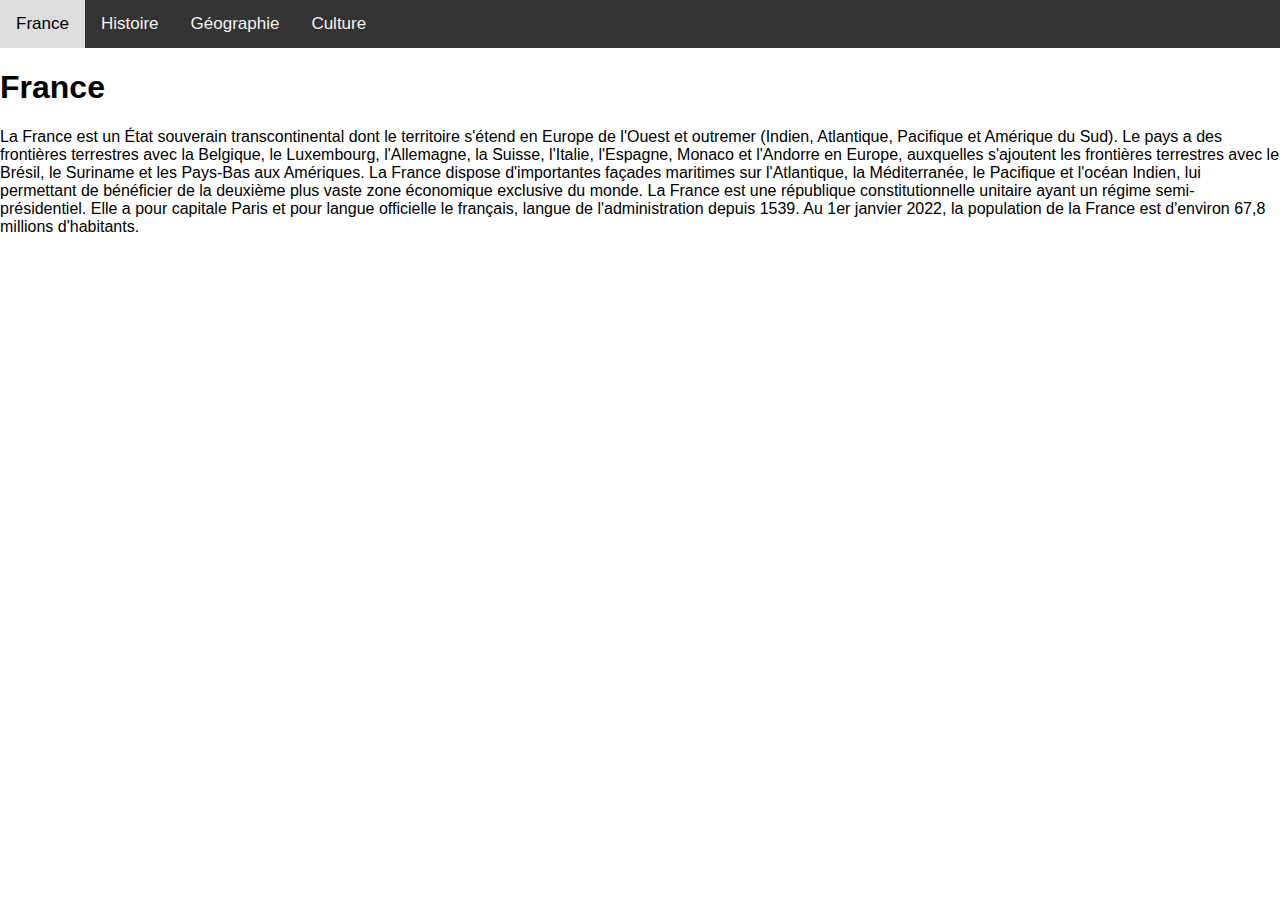
<file: index.html>
<!DOCTYPE html><html><head><meta charset=utf-8><meta name=viewport content="width=device-width,initial-scale=1"><title>seo-friendly-app</title><link href=/static/css/app.77d0a76f8280f8191bc6915a177baf18.css rel=stylesheet></head><body><div id=app></div><script type=text/javascript src=/static/js/manifest.2ae2e69a05c33dfc65f8.js></script><script type=text/javascript src=/static/js/vendor.d3198b179ec616411752.js></script><script type=text/javascript src=/static/js/app.91232291003b7a7ab4cd.js></script></body></html>
</file>
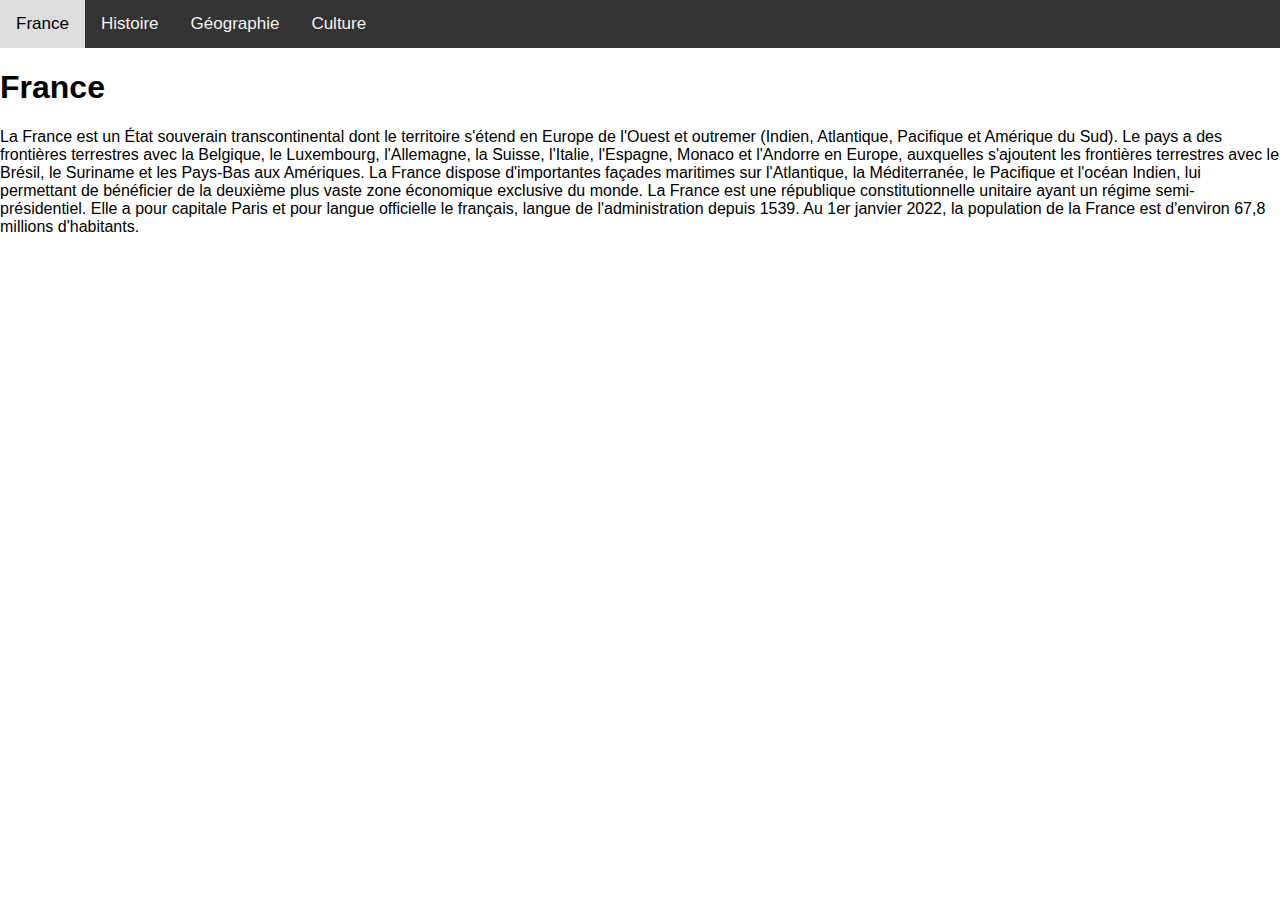
<file: dist-with-rendering/culture/index.html>
<!DOCTYPE html><html><head><meta charset="utf-8"><meta name="viewport" content="width=device-width,initial-scale=1"><title>Description générale de la France</title><link href="/static/css/app.77d0a76f8280f8191bc6915a177baf18.css" rel="stylesheet"><meta data-vue-meta="1" name="description" content="Devenez incollable sur la France, un pays un nul autre paraeil !!!"></head><body><div id="app"><div class="topnav"><div id="navbarColor01" class="collapse navbar-collapse"><a href="#/" aria-current="page" class="nav-link router-link-exact-active router-link-active">France</a> <a href="#/histoire" class="nav-link">Histoire</a> <a href="#/geographie" class="nav-link">Géographie</a> <a href="#/culture" class="nav-link">Culture</a></div></div> <div class="france"><h1>France</h1>

La France est un État souverain transcontinental dont le territoire s'étend en Europe de l'Ouest et outremer (Indien, Atlantique, Pacifique et Amérique du Sud). Le pays a des frontières terrestres avec la Belgique, le Luxembourg, l'Allemagne, la Suisse, l'Italie, l'Espagne, Monaco et l'Andorre en Europe, auxquelles s'ajoutent les frontières terrestres avec le Brésil, le Suriname et les Pays-Bas aux Amériques. La France dispose d'importantes façades maritimes sur l'Atlantique, la Méditerranée, le Pacifique et l'océan Indien, lui permettant de bénéficier de la deuxième plus vaste zone économique exclusive du monde.
La France est une république constitutionnelle unitaire ayant un régime semi-présidentiel. Elle a pour capitale Paris et pour langue officielle le français, langue de l'administration depuis 1539. Au 1er janvier 2022, la population de la France est d'environ 67,8 millions d'habitants.

</div></div><script type="text/javascript" src="/static/js/manifest.2ae2e69a05c33dfc65f8.js"></script><script type="text/javascript" src="/static/js/vendor.d3198b179ec616411752.js"></script><script type="text/javascript" src="/static/js/app.91232291003b7a7ab4cd.js"></script></body></html>
</file>
<file: static/css/app.77d0a76f8280f8191bc6915a177baf18.css>
body{margin:0;font-family:Arial,Helvetica,sans-serif}.topnav{overflow:hidden;background-color:#333}.topnav a{float:left;color:#f2f2f2;text-align:center;padding:14px 16px;text-decoration:none;font-size:17px}.topnav a:hover{background-color:#ddd;color:#000}.topnav a.active{background-color:#04aa6d;color:#fff}
/*# sourceMappingURL=app.77d0a76f8280f8191bc6915a177baf18.css.map */
</file>
